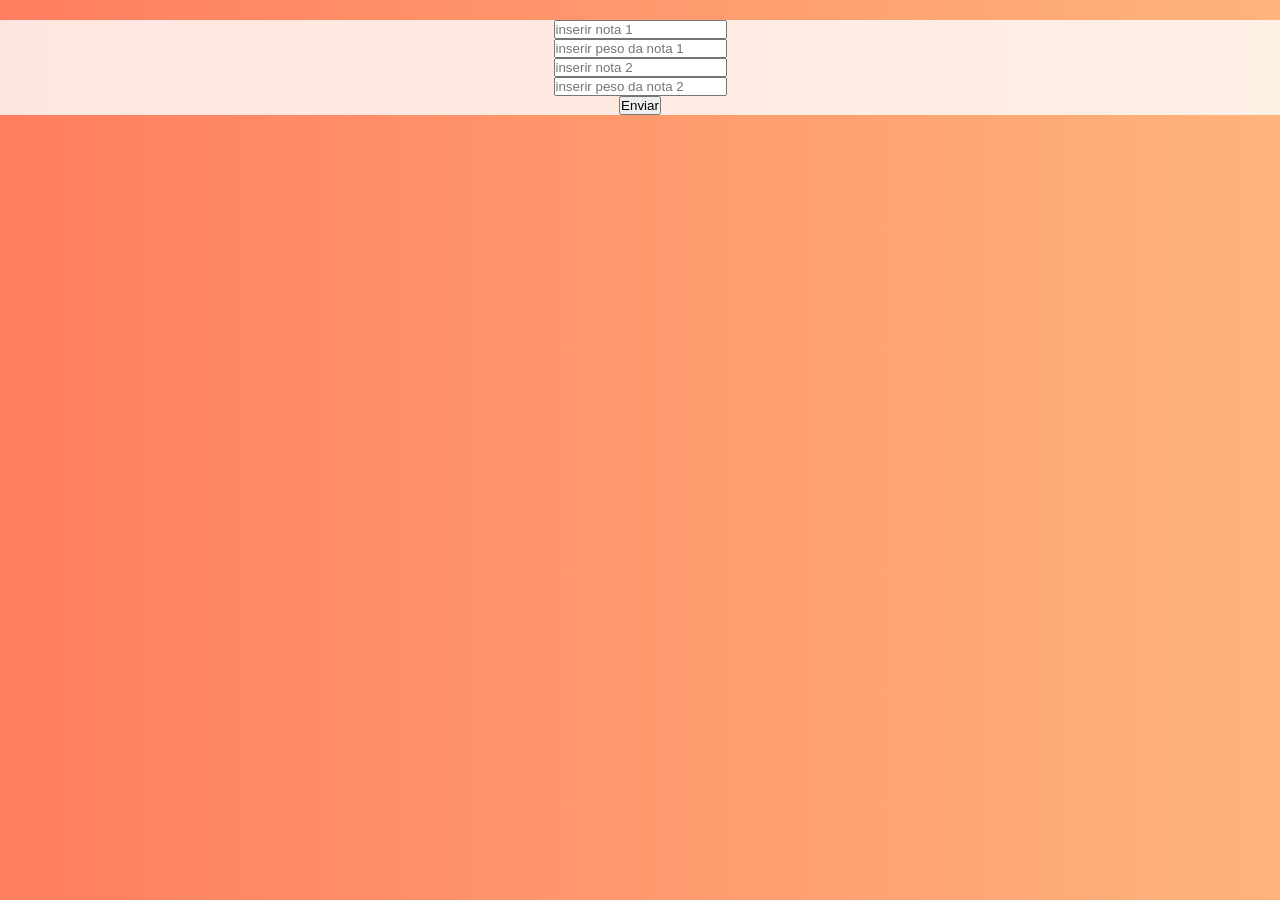
<file: aulawillen11-03/index.html>
<!doctype html>
<html>
  <head>
    <meta charset="utf-8" />
    <meta http-equiv="X-UA-Compatible" content="IE=edge" />
    <title>Page Title</title>
    <meta name="viewport" content="width=device-width, initial-scale=1" />
    <script src="script.js"></script>
    <link rel="stylesheet" href="style.css">
  </head>
  <body>
    <form id="calcForm">
      <input type="text" class="myInput" placeholder="inserir nota 1"/>
      <input type="text" class="myInput" placeholder="inserir peso da nota 1"/>
      <input type="text" class="myInput" placeholder="inserir nota 2"/>
      <input type="text" class="myInput" placeholder="inserir peso da nota 2"/>
      <button type="submit">Enviar</button>
    </form>
  </body>
</html>
</file>
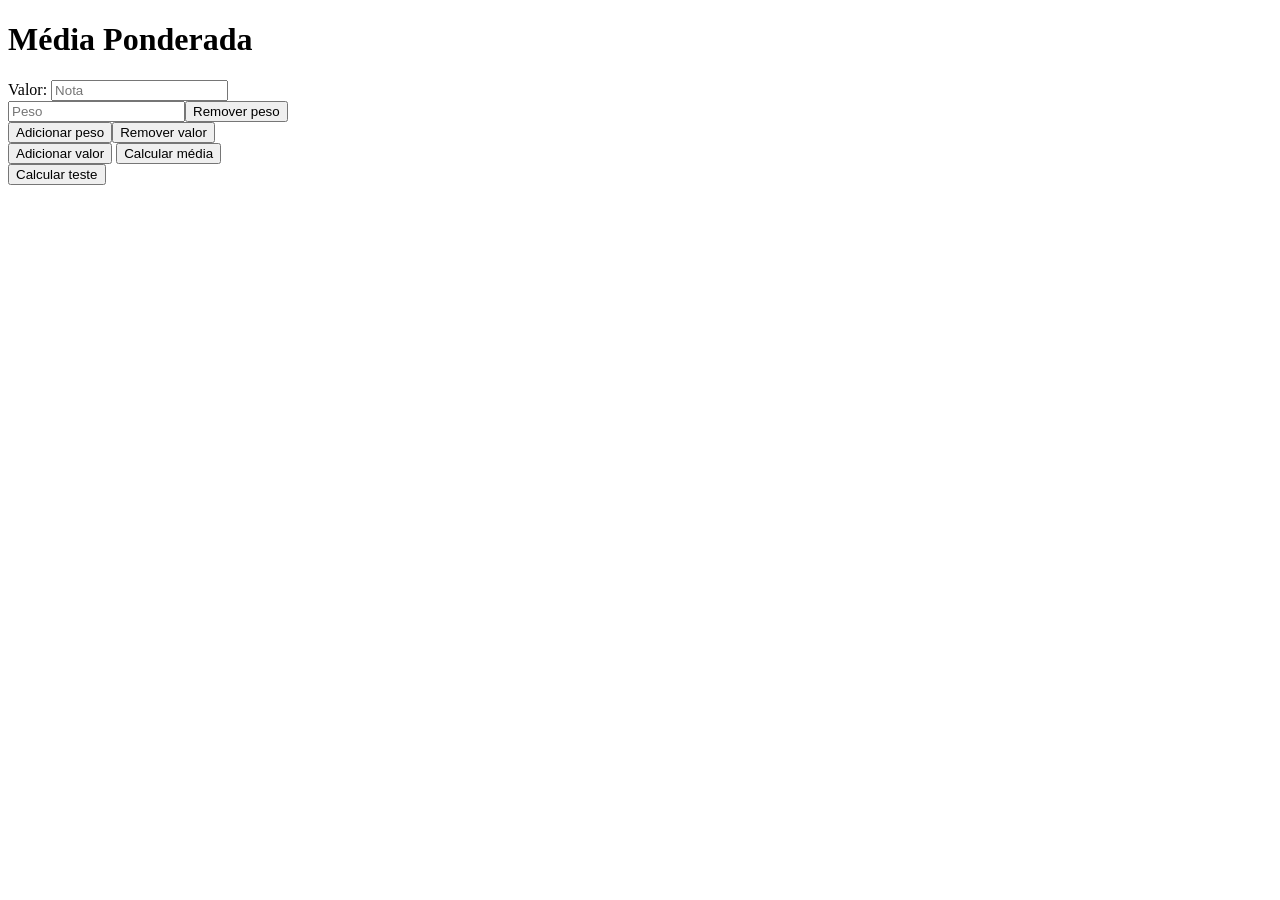
<file: site (1)/index.html>
<!doctype html>
<html>
  <head>
    <meta charset="utf-8" />
    <meta http-equiv="X-UA-Compatible" content="IE=edge" />
    <title>Média Ponderada</title>
    <meta name="viewport" content="width=device-width, initial-scale=1" />
    <script src="script.js"></script>
  </head>
  <body>
    <h1>Média Ponderada</h1>

    <div id="entries"></div>

    <div>
      <button type="button" id="addValueBtn">Adicionar valor</button>
      <button type="button" id="calculateBtn">Calcular média</button>
    </div>
<button id="calcularTeste">Calcular teste</button>
    <div id="result" aria-live="polite" style="margin-top: 1rem;"></div>
  </body>
</html>
</file>
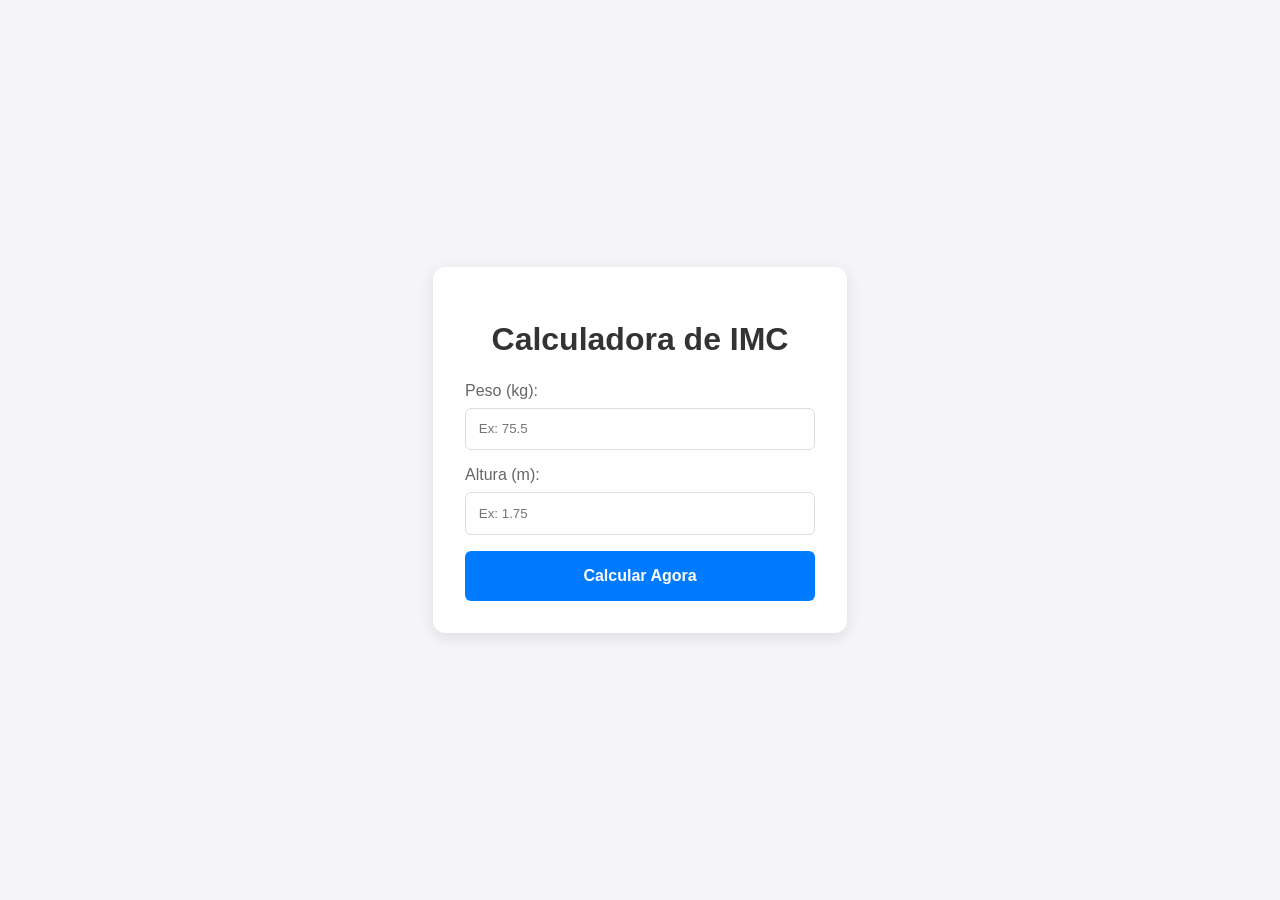
<file: trabalho/index.html>
<!DOCTYPE html>
<html lang="pt-br">
<head>
    <meta charset="UTF-8">
    <meta name="viewport" content="width=device-width, initial-scale=1.0">
    <title>Calculadora de IMC</title>
    <link rel="stylesheet" href="assets/style/style.css">
    <script src="src/script.js" defer></script>
    
</head>
<body>

<div class="container">
    <h1>Calculadora de IMC</h1>
    
    <div class="input-group">
        <label for="peso">Peso (kg):</label>
        <input type="number" id="peso" placeholder="Ex: 75.5" step="0.1">
    </div>

    <div class="input-group">
        <label for="altura">Altura (m):</label>
        <input type="number" id="altura" placeholder="Ex: 1.75" step="0.01">
    </div>

    <button onclick="calcularIMC()">Calcular Agora</button>

    <div id="resultado"></div>
</div>
</body>
</html>
</file>
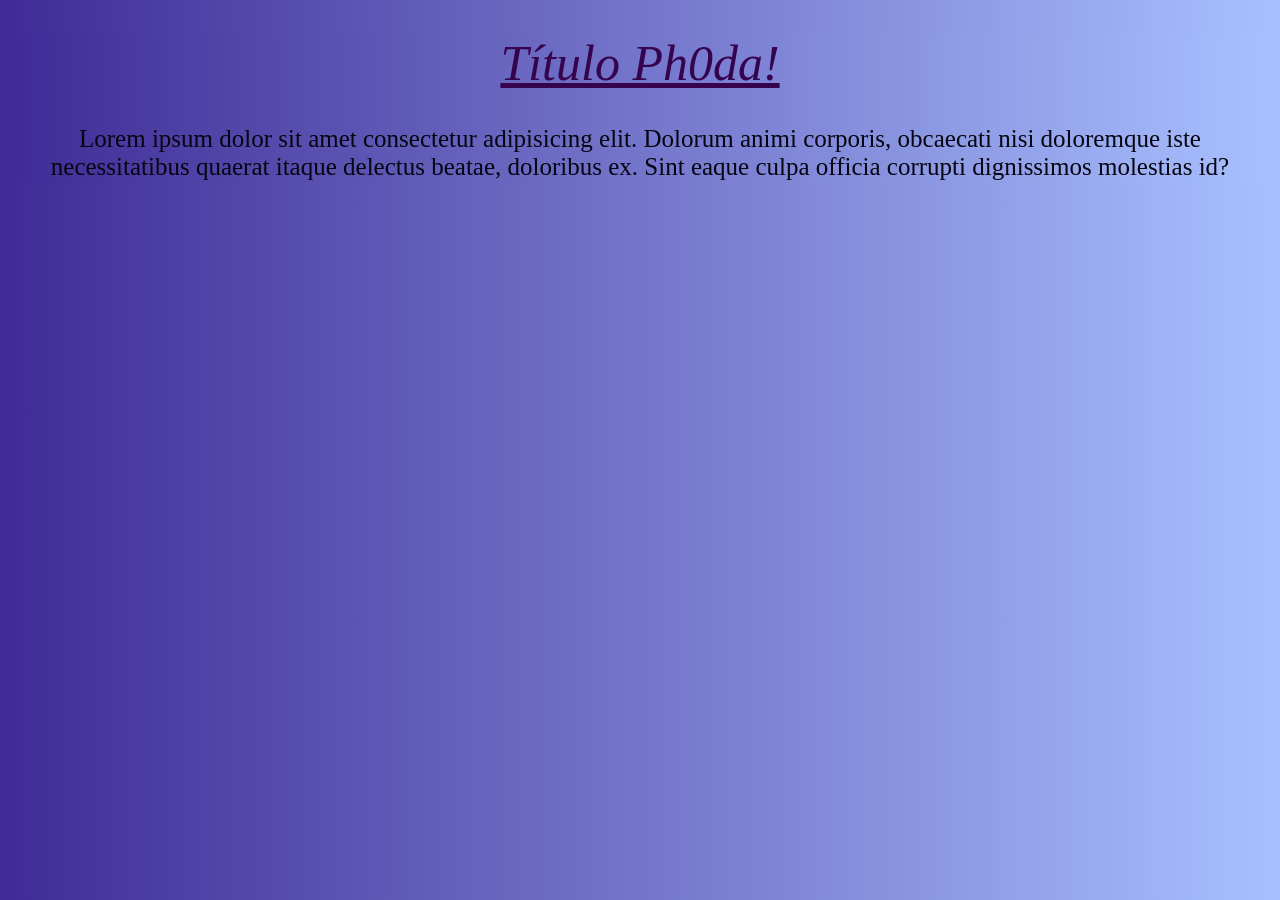
<file: aula006/ex002/index.html>
<!DOCTYPE html>
<html lang="pt-BR">
<head>
    <meta charset="UTF-8">
    <meta name="viewport" content="width=device-width, initial-scale=1.0">
    <title>Exercicio-2</title>
    <link rel="stylesheet" href="styles.css">
</head>
<body>
    <h1>Título Ph0da!</h1>
    
    <p>Lorem ipsum dolor sit amet consectetur adipisicing elit. Dolorum animi corporis, obcaecati nisi doloremque iste necessitatibus quaerat itaque delectus beatae, doloribus ex. Sint eaque culpa officia corrupti dignissimos molestias id?</p>

    <script src="script.js"></script>
</body>
</html>
</file>
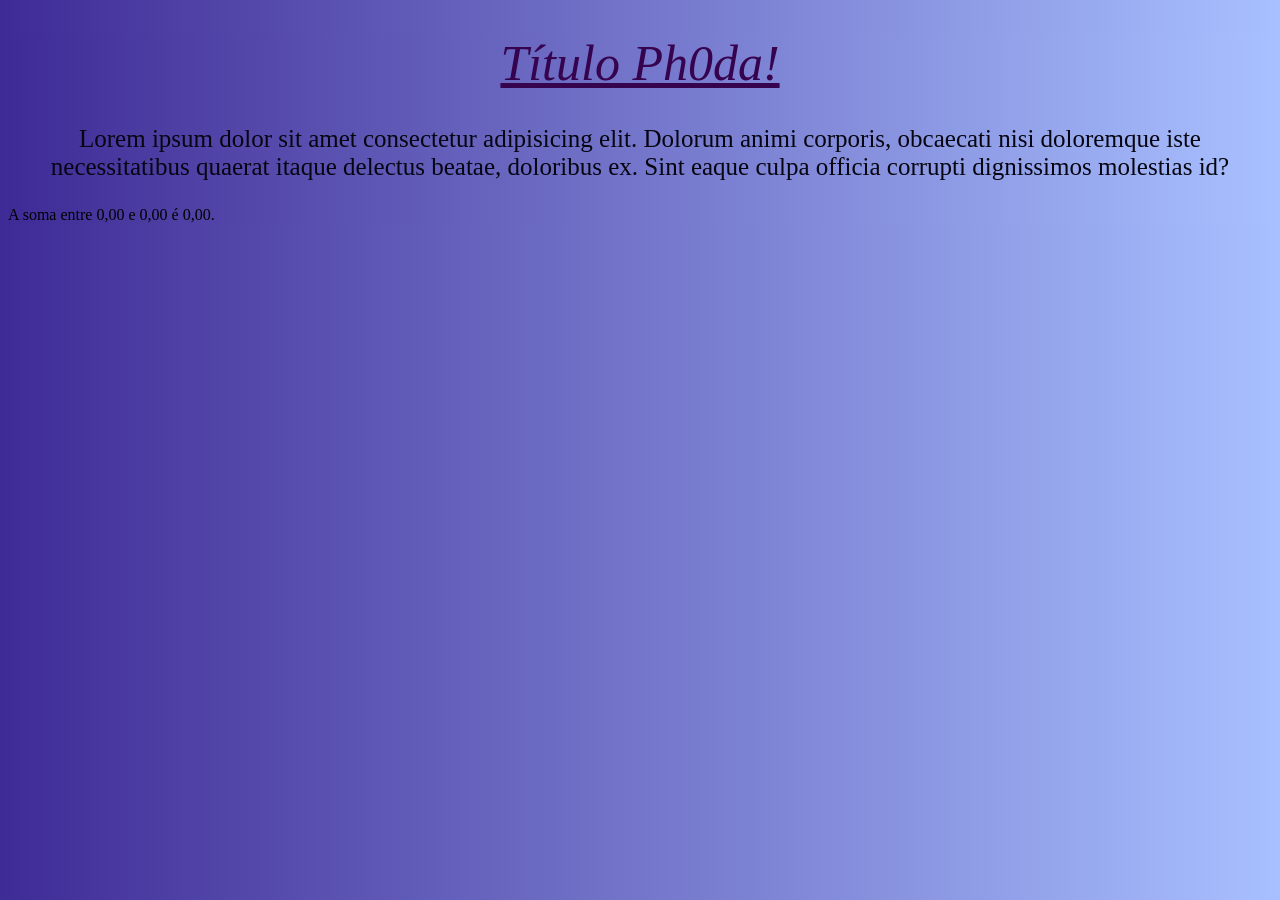
<file: aula006/ex003/index.html>
<!DOCTYPE html>
<html lang="pt-BR">
<head>
    <meta charset="UTF-8">
    <meta name="viewport" content="width=device-width, initial-scale=1.0">
    <title>Exercicio-3</title>
    <link rel="stylesheet" href="styles.css">
</head>
<body>
    <h1>Título Ph0da!</h1>
    
    <p>Lorem ipsum dolor sit amet consectetur adipisicing elit. Dolorum animi corporis, obcaecati nisi doloremque iste necessitatibus quaerat itaque delectus beatae, doloribus ex. Sint eaque culpa officia corrupti dignissimos molestias id?</p>

    <script src="script.js"></script>
</body>
</html>
</file>
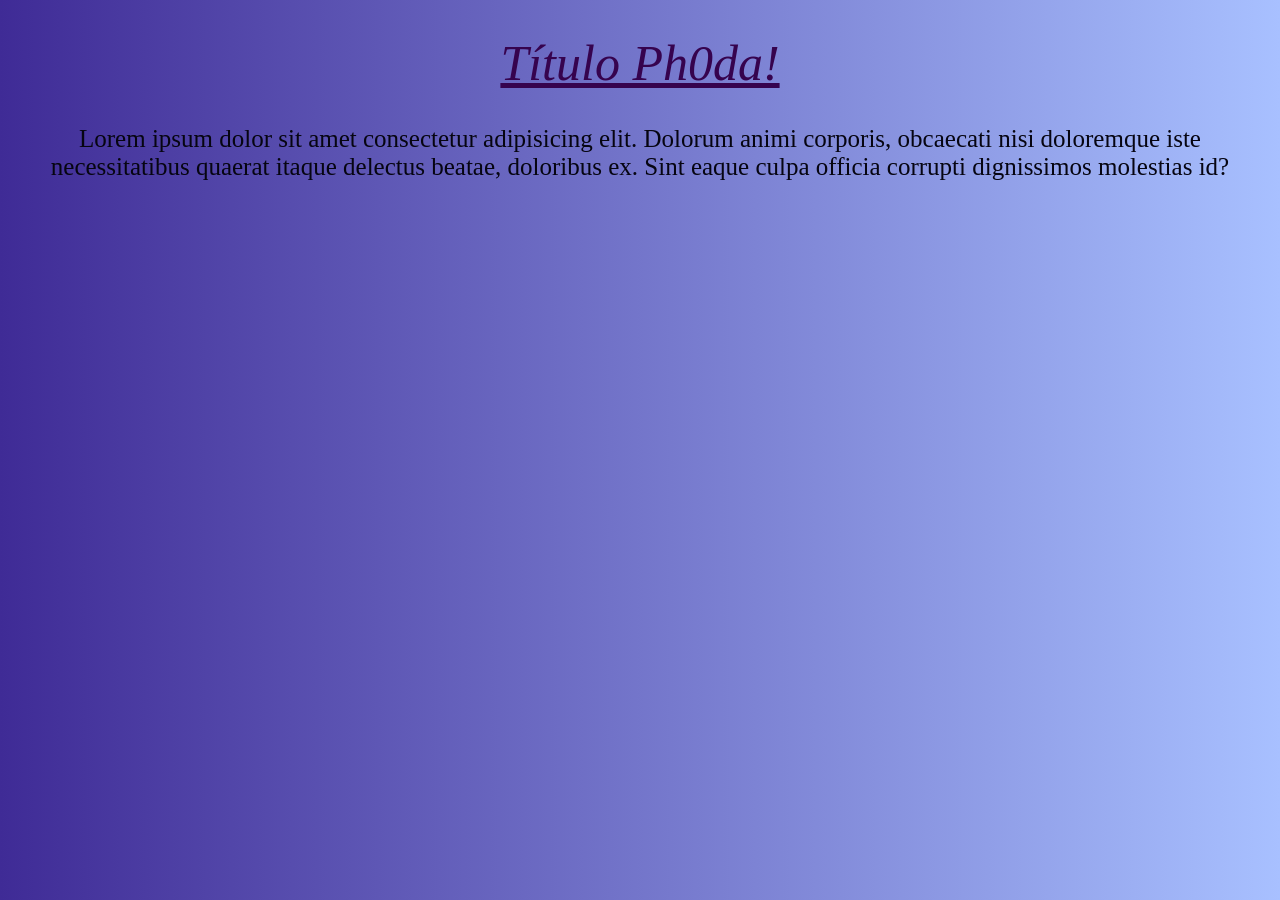
<file: aula006/ex004/index.html>
<!DOCTYPE html>
<html lang="pt-BR">
<head>
    <meta charset="UTF-8">
    <meta name="viewport" content="width=device-width, initial-scale=1.0">
    <title>Exercicio-4</title>
    <link rel="stylesheet" href="styles.css">
</head>
<body>
    <h1>Título Ph0da!</h1>
    
    <p>Lorem ipsum dolor sit amet consectetur adipisicing elit. Dolorum animi corporis, obcaecati nisi doloremque iste necessitatibus quaerat itaque delectus beatae, doloribus ex. Sint eaque culpa officia corrupti dignissimos molestias id?</p>

    <script src="script.js"></script>
</body>
</html>
</file>
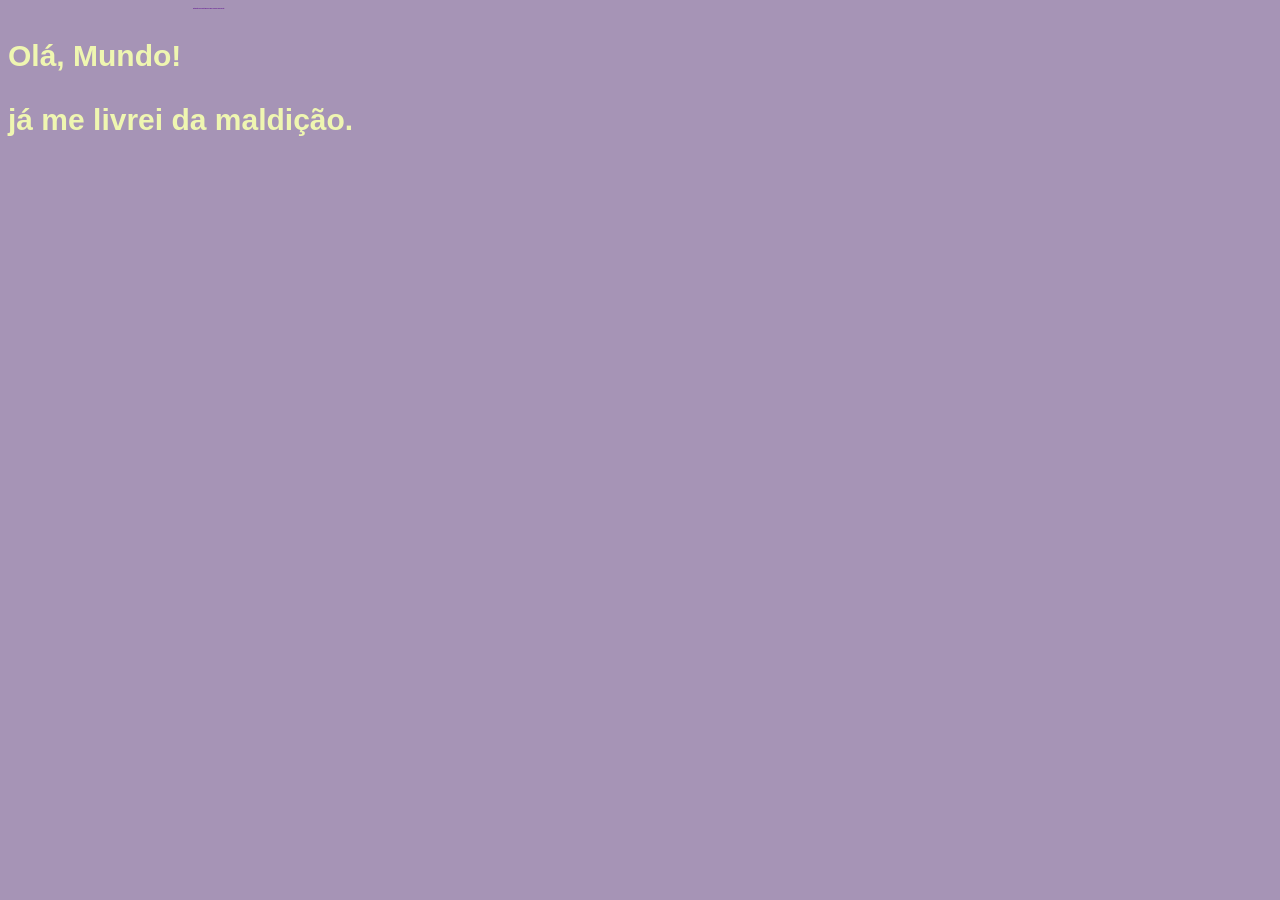
<file: aula04/ex001/index.html>
<!DOCTYPE html>
<html lang="pt-BR">
<head>
    <meta charset="UTF-8">
    <meta name="viewport" content="width=device-width, initial-scale=1.0">
    <title>Meu primeiro programa...</title>
    <link rel="stylesheet" href="styles.css">
</head>
<body>
    <h1>Este documento HTML é uma parte do exercício 1 da aula 4 do curso em vídeo de java-script.</h1>
    <p>Olá, Mundo!</p>
    <p>já me livrei da maldição.</p>
    <script src="script.js"></script>
</html>
</file>
<file: aulawillen11-03/style.css>
* {
    box-sizing: border-box;
    margin: 0;
    padding: 0;
}

body {
    background-image: linear-gradient(to right, #ff7e5f, #feb47b);
}

#calcForm {
    display: flex;
    flex-direction: column;
    align-items: center;
    justify-content: center;
    margin-top: 20px;
    background-color: rgba(255, 255, 255, 0.8);
}
</file>
<file: trabalho/assets/style/style.css>
@charset "UTF-8";

    body {
        font-family: 'Segoe UI', Tahoma, Geneva, Verdana, sans-serif;
        background-color: #f4f4f9;
        display: flex;
        justify-content: center;
        align-items: center;
        height: 100vh;
        margin: 0;
    }

    .container {
        background: white;
        padding: 2rem;
        border-radius: 12px;
        box-shadow: 0 4px 15px rgba(0,0,0,0.1);
        width: 350px;
        text-align: center;
    }

    h1 { color: #333; margin-bottom: 1.5rem; }

    .input-group {
        margin-bottom: 1rem;
        text-align: left;
    }

    label { display: block; margin-bottom: 0.5rem; color: #666; }

    input {
        width: 100%;
        padding: 0.8rem;
        border: 1px solid #ddd;
        border-radius: 6px;
        box-sizing: border-box; /* Garante que o padding não aumente o tamanho final */
    }

    button {
        width: 100%;
        padding: 1rem;
        background-color: #007bff;
        color: white;
        border: none;
        border-radius: 6px;
        cursor: pointer;
        font-size: 1rem;
        font-weight: bold;
        transition: background 0.3s;
    }

    button:hover { background-color: #0056b3; }

    #resultado {
        margin-top: 1.5rem;
        padding: 1rem;
        border-radius: 6px;
        display: none;
    }

    .alerta { background-color: #ffe8e8; color: #d9534f; }
    .sucesso { background-color: #e8f5e9; color: #2e7d32; }
</file>
<file: aula006/ex002/styles.css>
* {
    font-family: Cambria, Cochin, Georgia, Times, 'Times New Roman', serif;
    background-image: linear-gradient(to right, #3F2B96 0%, #A8C0FF 100%);
    background-color: #3F2B96 ;

}

h1 {
    text-align: center;
    font-style: italic;
    color: rgb(54, 3, 78);
    font-size: 50px;
    font-weight: lighter;
    text-decoration: underline; 
    

}

p {
    text-align:center;
    font-size: 25px;
    color: rgb(6, 5, 17);

}
</file>
<file: aula006/ex003/styles.css>
* {
    font-family: Cambria, Cochin, Georgia, Times, 'Times New Roman', serif;
    background-image: linear-gradient(to right, #3F2B96 0%, #A8C0FF 100%);
    background-color: #3F2B96 ;

}

h1 {
    text-align: center;
    font-style: italic;
    color: rgb(54, 3, 78);
    font-size: 50px;
    font-weight: lighter;
    text-decoration: underline; 
    

}

p {
    text-align:center;
    font-size: 25px;
    color: rgb(6, 5, 17);

}
</file>
<file: aula006/ex004/styles.css>
body {
    font-family: Cambria, Cochin, Georgia, Times, 'Times New Roman', serif;
    background-image: linear-gradient(to right, #3F2B96 0%, #A8C0FF 100%);
    background-color: #3F2B96 ;

}

h1 {
    text-align: center;
    font-style: italic;
    color: rgb(54, 3, 78);
    font-size: 50px;
    font-weight: lighter;
    text-decoration: underline; 
    

}

p {
    text-align:center;
    font-size: 25px;
    color: rgb(6, 5, 17);

}
</file>
<file: aula04/ex001/styles.css>
* {
    font-family: Arial, Helvetica, sans-serif;
    font-weight: bolder;
    text-decoration: none;
    font-size: 30px;

}

body {
    background-color: rgb(166, 148, 182);
    color: rgb(239, 246, 177);
    
}

h1 {
    color: rgb(88, 1, 139);
    font-size: 100px;
    
}

h1 {
    font-size: 1px;
    transform: rotateY(45deg)
}
</file>
